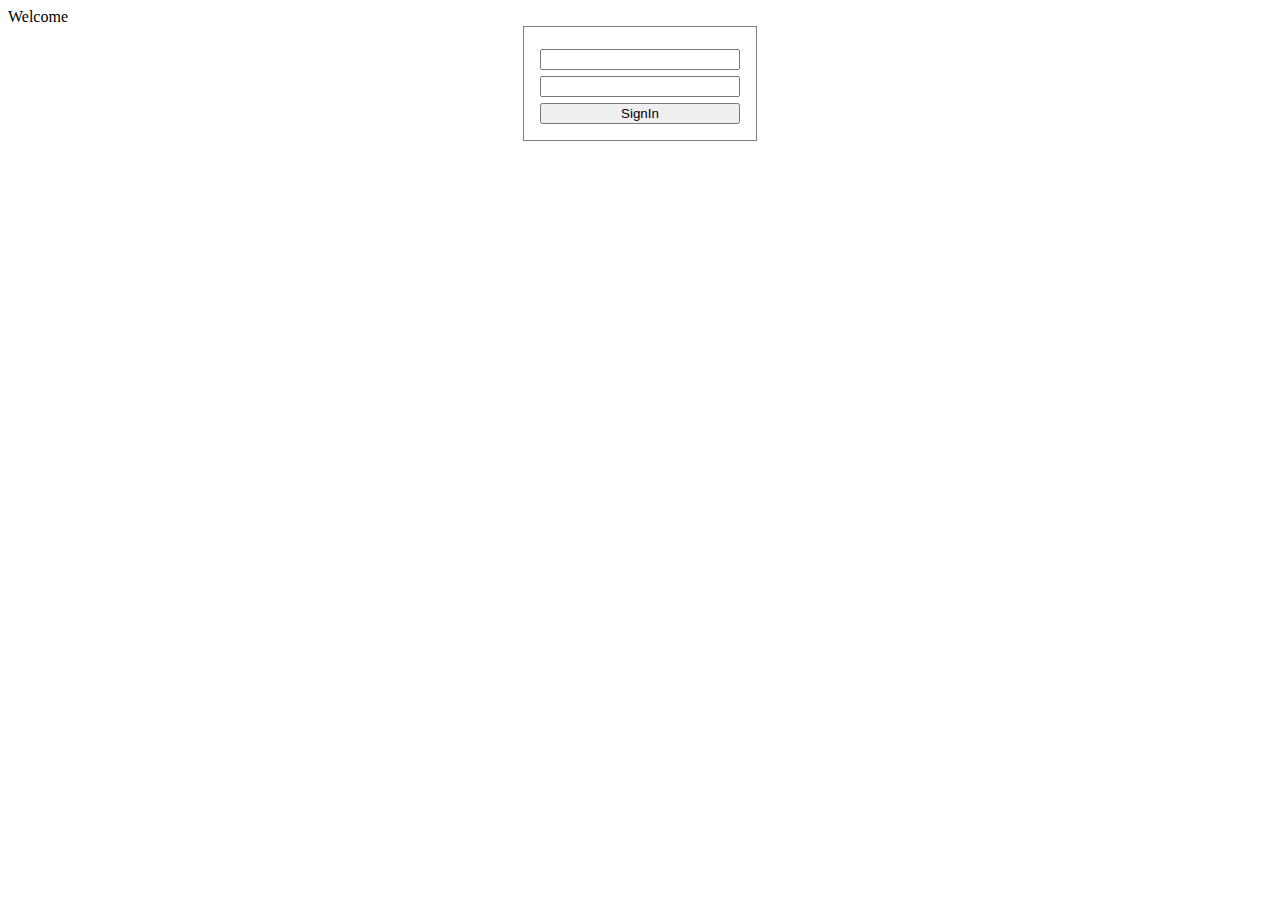
<file: admin/front-end/index.html>
<!DOCTYPE html>
<html lang="en">
<head>
	<link rel="stylesheet" type="text/css" href="assets/css/signin.css" >
	<script type="text/javascript" src="assets/js/signin.js"></script>
	<script type="text/javascript" src="assets/js/jquery.js"></script>
	<meta charset="UTF-8">
	<title>Document</title>
</head>

<body>
	<div >Welcome </div>

	<div class="form-signin">
		<input type="text" maxlength="32" id="login" />
		<input type="password" maxlength="12" id="password" />
		<button onclick="SignIn()"> SignIn  </button>
		
	</div>

</body>
</html>
</file>
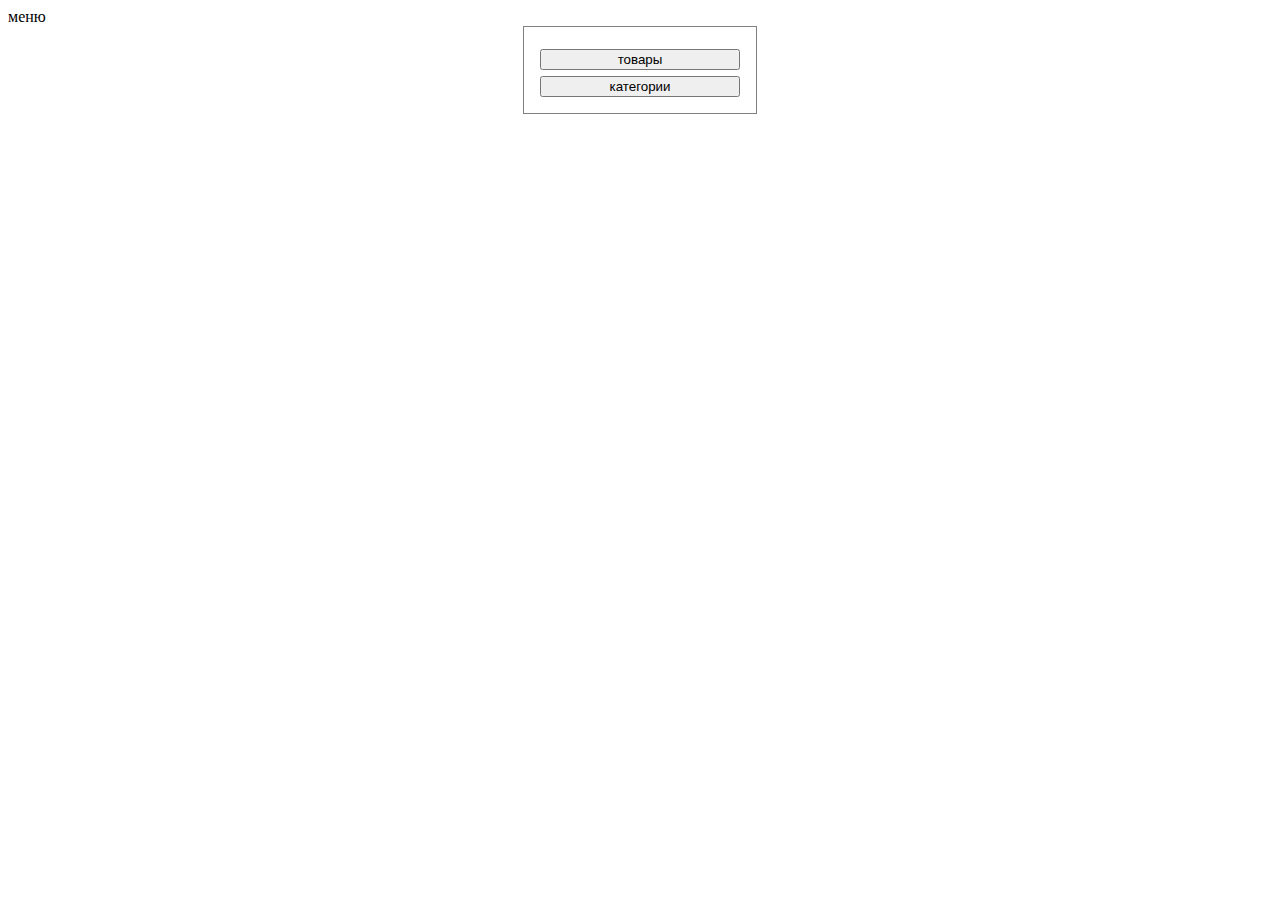
<file: admin/front-end/index2.html>
<!DOCTYPE html>
<html lang="en">
<head>
	<link rel="stylesheet" type="text/css" href="assets/css/signin.css" >
	<script type="text/javascript" src="assets/js/signin.js"></script>
	<script type="text/javascript" src="assets/js/jquery.js"></script>
	<meta charset="UTF-8">
	<title>Document2</title>
</head>

<body>
	<div >меню </div>

	<div class="form-signin">
		
		<button onclick="SignIn()"> товары  </button>
		<button onclick="SignIn()"> категории  </button>
		
	</div>
	

</body>
</html>
</file>
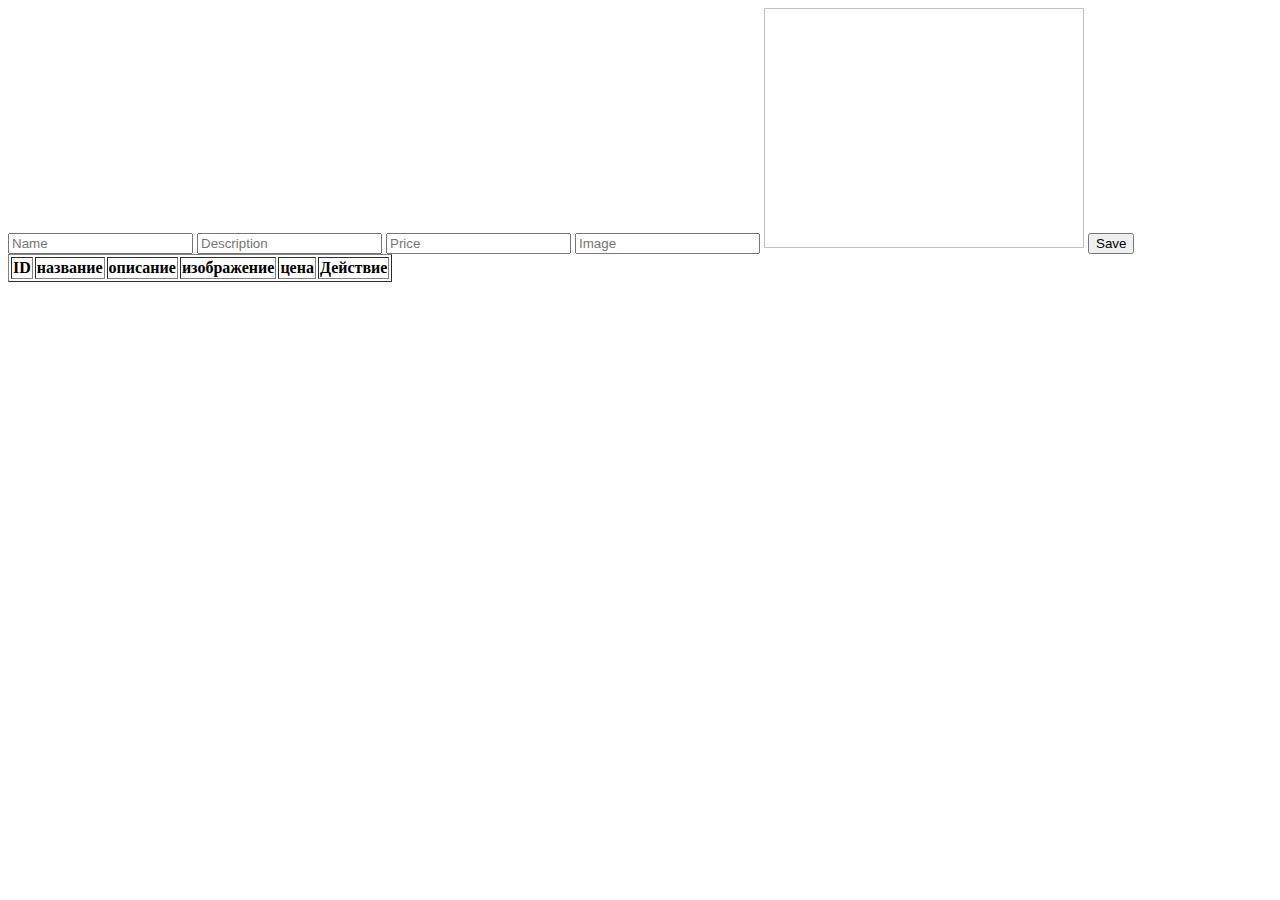
<file: admin/front-end/items.html>
<!doctype html>
<html lang="en">
<head>
    <meta charset="UTF-8">
    <meta name="viewport"
          content="width=device-width, user-scalable=no, initial-scale=1.0, maximum-scale=1.0, minimum-scale=1.0">
    <meta http-equiv="X-UA-Compatible" content="ie=edge">
    <title>Document</title>
    <script src="assets/js/jquery.js"></script>
    <script  src="assets/js/items.js"></script>

</head>
<body>
<form>
    <input id="name" placeholder="Name">
    <input id="description" placeholder="Description">
    <input id="price" type="number" placeholder="Price">
    <input id="image"  placeholder="Image">
    <img id="img" width="320" height="240" />

    <button type="button" onclick="save()">Save</button>
</form>
<table  border="1"><thead>
<th>ID</th>
<th>название</th>
<th>описание</th>
<th>изображение</th>
<th>цена</th>
<th colspan="2">Действие</th>

</thead>
    <tbody id="items"></tbody>
</table>
</body>
</html>
</file>
<file: admin/front-end/assets/css/signin.css>
.form-signin{
	margin: 0 auto;
	width: 200px;
	border: 1px solid gray;
	padding: 16px;


}
.form-signin>input, button{
	display: block;
	width: 100%;
	box-sizing: border-box;
	margin-top: 6px;
}
</file>
